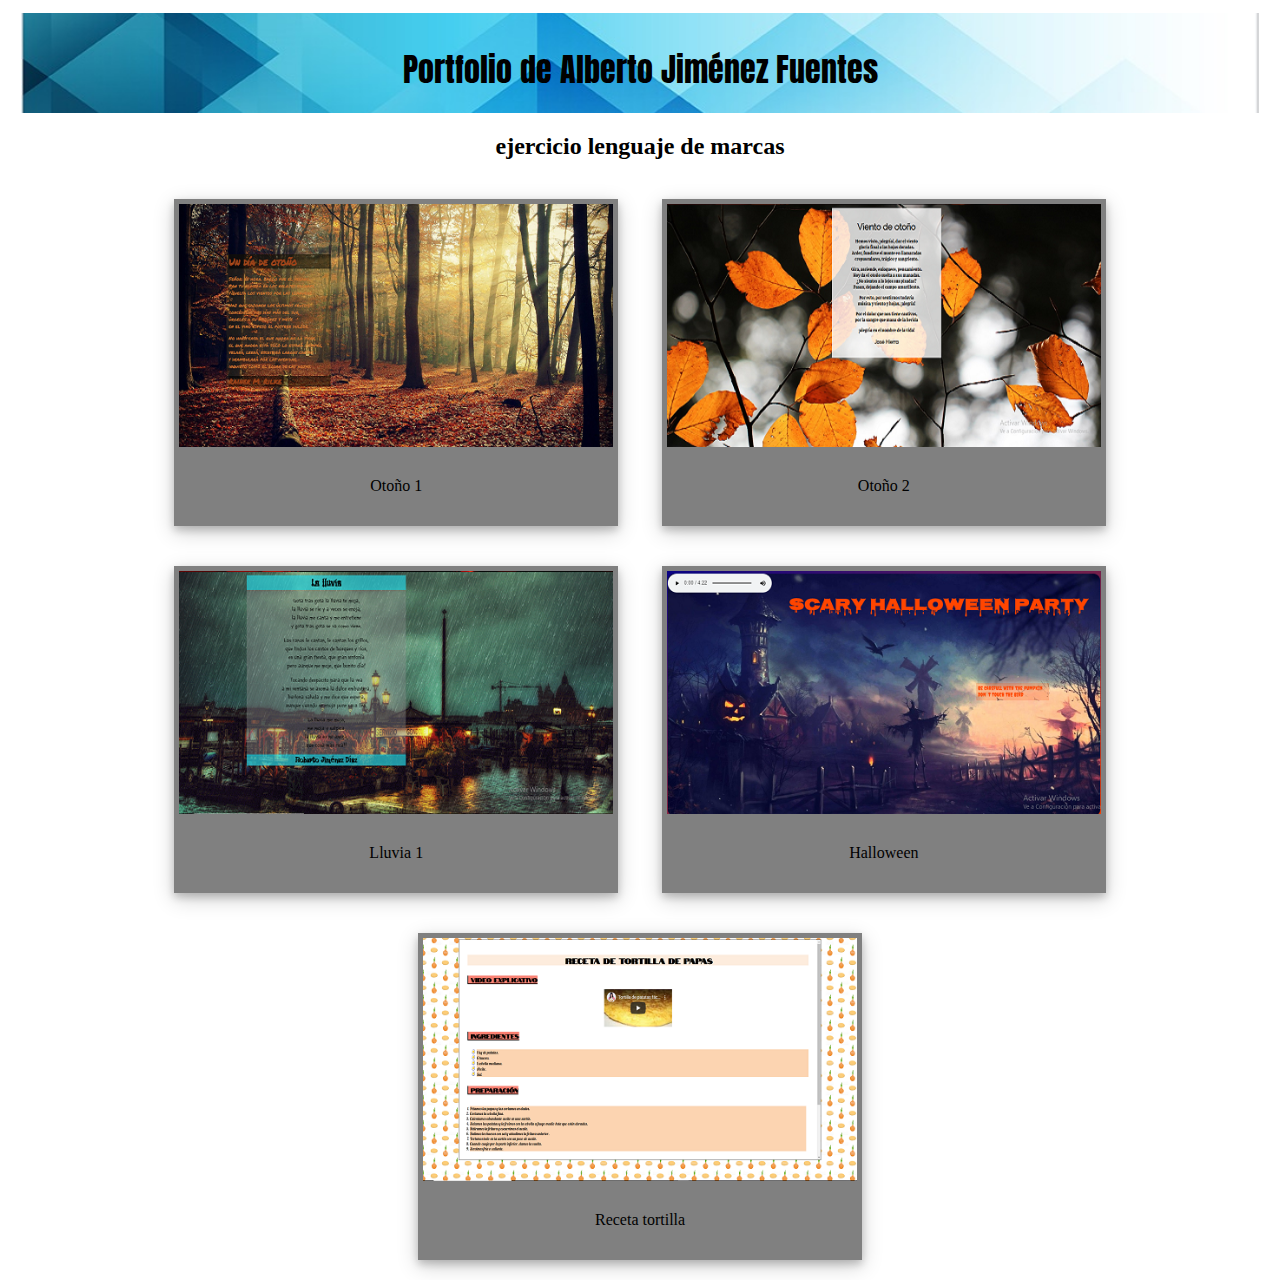
<file: index.html>
<!DOCTYPE html>
<html lang="es">
<head>
    <meta charset="UTF-8">
    <meta name="viewport" content="width=device-width, initial-scale=1.0">
    <meta http-equiv="X-UA-Compatible" content="ie=edge">
    <title>Portfolio de Alberto</title>
    <!--la hoja de estilo está fuera en otro archivo-->
    <link href="estilo-portfolio.css" rel="stylesheet">
    <link href="https://fonts.googleapis.com/css?family=Anton&display=swap" rel="stylesheet">
    
</head>
<body>
    <!--la página la maqieramos en 3 rectángulos o áreas:
    header (cabecera), main (principal), footer (pie de página)-->
    <div id=wrapper>
        <!--Aquí iria una imagen bonita o un slider (galería)
        el logo si es una empresa, y el -->
        <header>
            <div id="titulo">
                <p>Portfolio de Alberto Jiménez Fuentes</p>
            </div>
        </header>
        <!--Termina cabecera-->
        <main>
            <div id="cuerpo">
                <h2>ejercicio lenguaje de marcas</h2>
            <!--cada div de la clase polaroid muestra una foto y un texto
                    Debo tener uno por cada trabajo-->

                <div class="polaroid">
                    <a href="mi_otono/otono.html" target="_blank">
                    <img src="imagenes-portfolio/cap-otono.png" alt="5 Terre" style="width:100%"></a>
                    <div class="container">
                        <p>Otoño 1</p>
                    </div>
                </div>

                <div class="polaroid">
                    <a href="mi_otono2/Otono2.html" target="_blank">
                    <img src="imagenes-portfolio/cap-otono2.png" alt="Norther Lights" style="width:100%"></a>
                    <div class="container">
                        <p>Otoño 2</p>
                    </div>
                </div>

                <div class="polaroid">
                    <a href="mi_lluvia/index.html" target="_blank">
                    <img src="imagenes-portfolio/cap-lluvia.png" alt="página web sobre la lluvia" style="width:100%"></a>
                    <div class="container">
                        <p>Lluvia 1</p>
                    </div>
                </div>

                <div class="polaroid">
                    <a href="halloween/index.html" target="_black">
                    <img src="imagenes-portfolio/cap-halloween.png" alt="Captura pagina web halloween" style="width:100%"></a>
                    <div class="container">
                        <p>Halloween</p>
                    </div>
                </div>

                <div class="polaroid">
                    <a href="receta-tortilla-de-patatas/index.html" target="_black">
                    <img src="imagenes-portfolio/cap-receta.png" alt="Captura pagina web halloween" style="width:100%"></a>
                    <div class="container">
                        <p>Receta tortilla</p>
                    </div>
                </div>
            </div>
            
        </div>
                        </main>
            <!--Termina cuerpo-->
            <footer>
                <div id="pie">
                    
                </div>
                        
            </footer>
            <!--Termina pie de página-->
        </div>    
</body>
</html>
</file>
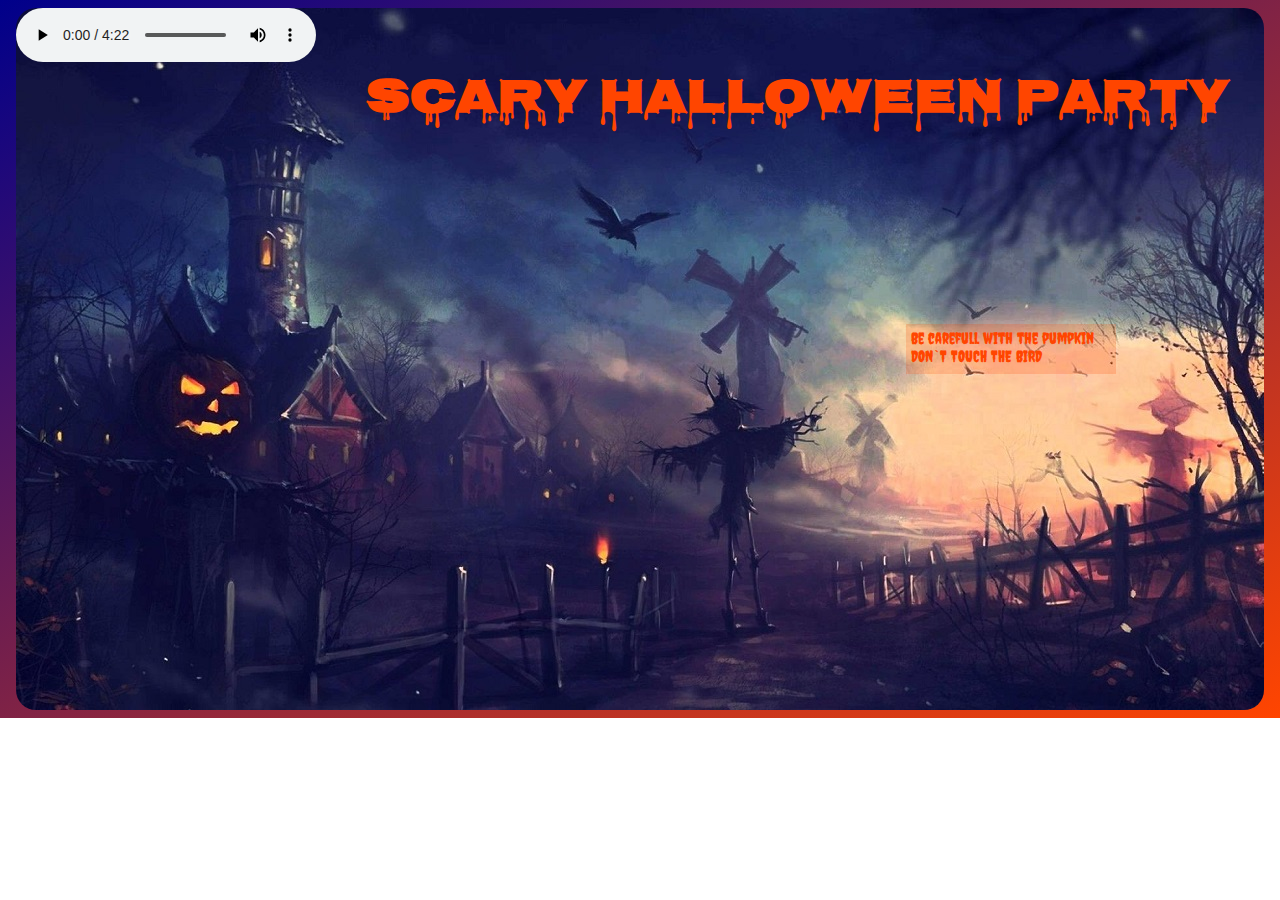
<file: halloween/index.html>
<!DOCTYPE html>
<html lang="en">
<head>
    <meta charset="UTF-8">
    <meta name="viewport" content="width=device-width, initial-scale=1.0">
    <meta http-equiv="X-UA-Compatible" content="ie=edge">
    <link rel="apple-touch-icon" sizes="60x60" href="imagenes/apple-icon-60x60.png">
    <link id="icono" rel="icon" type="image/png" sizes="32x32" href="imagenes/favicon-32x32.png">
    <title>¡QUE YA ES HALLOWEEN!</title>
    <link href="https://fonts.googleapis.com/css?family=Nosifer&display=swap" rel="stylesheet">
    <link href="https://fonts.googleapis.com/css?family=Creepster&display=swap" rel="stylesheet">
    <style>
        #icono{background-color: white;}
        body {background-image: linear-gradient(to bottom right,darkblue, orangered);
              background-repeat: no-repeat;}
        #wrapper {position: relative; /*El wrapper se mueve para centrarse*/
                  background-image: url("imagenes/fondo-pagina.jpg");
                  width: 1248px;
                  height: 702px;
                  margin: auto;
                  border-radius: 20px;
                  }
        h1 {position:absolute;/* lo que va dentro se mueve con el*/
            left:350px;
            top:20px;
            font-family: 'Nosifer', cursive;
            font-size: 300%;
            color: orangered;
        }
        #p1     {position:absolute;
                top: 300px;
                left: 890px;
                font-family: 'Creepster', cursive;
                color: orangered;
                background-color: rgba(255,69,0,0.2);
                width: 200px;
                height: 40px;
                padding: 5px;
                }
        #calabaza {position:absolute;
                    top: 325px;
                    left: 125px;
                    width: 120px;
                    height: 110px;
                    /*border:1px solid white;*/
                    }
        #pajaro {position:absolute;
                    top: 150px;
                    left: 550px;
                    width: 115px;
                    height: 90px;
                    /*border:1px solid white;*/}
        #gif1 {position:absolute;
                visibility: hidden;
                width: 1248px;
                height: 700px;}
        #gif2 {position: absolute;
                top:400px;
                left:950px;
                visibility: hidden;}
    </style>
    <script>
        function mostrar(id){
            document.getElementById(id).style.visibility="visible"
        }
        function ocultar(id){
            document.getElementById(id).style.visibility="hidden"
        }
        function sonar(id){
            document.getElementById(id).play();
        }
        function parar(id){
            document.getElementById(id).pause();
        }
    </script>
</head>
<body onkeypress="ocultar('gif1')" 
        onkeypress="parar('sonido')"
        onkeydown="ocultar('gif2')"
        onkeydown="parar('risas')">
    

    <div id="wrapper">
            <audio id="sonido">
                    <source src="sonidos/grito2.0.mp3" type="audio/mpeg">
                </audio>
                <audio id='risas'>
                    <source src="sonidos/risa.mp3" type="audio/mpeg">
                </audio>
        <h1>Scary Halloween Party</h1>
        <img id="gif1" src="imagenes/fivenight.gif" height="900">
        <audio controls>
            <source src="sonidos/musica_fondo.mp3" type="audio/mpeg">
        </audio>
        <p id="p1">
            Be carefull with the pumpkin<br>
            DON`T TOUCH THE BIRD
        </p>
        <div id="calabaza" onclick="mostrar('gif1');sonar('sonido')"></div>
        <div id="pajaro" onclick="mostrar('gif2');sonar('risas')"></div>
        <img id="gif1" src="imagenes/fivenight.gif" height="900">
        <img id="gif2" src="imagenes/gif2.gif" height="200">

    </div>
    
</body>
</html>
</file>
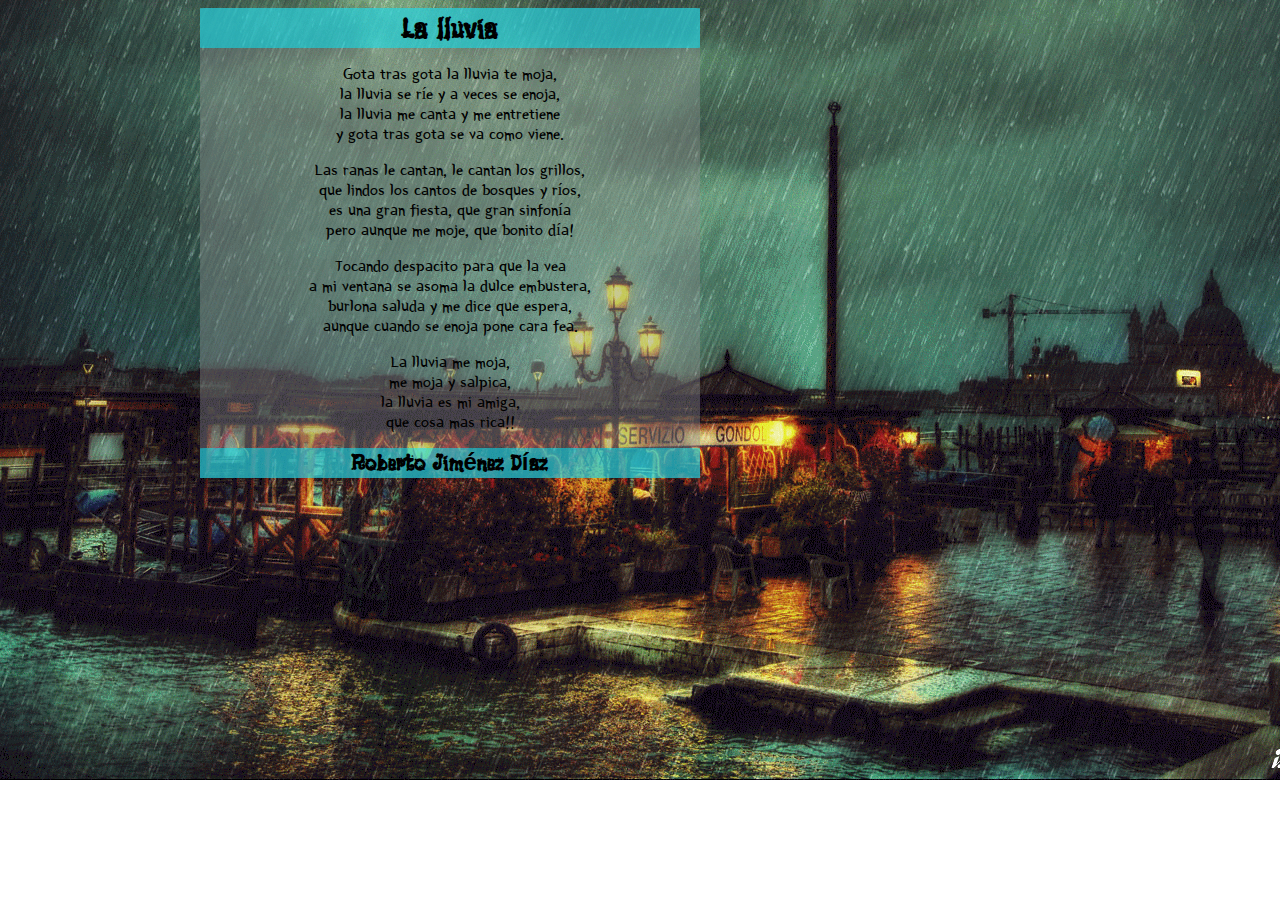
<file: mi_lluvia/index.html>
<!DOCTYPE html>
<html lang="es">
<head>
    <meta charset="UTF-8">
    <meta name="viewport" content="width=device-width, initial-scale=1.0">
    <meta http-equiv="X-UA-Compatible" content="ie=edge">
    <title>Mi lluvia</title>
    <link href="https://fonts.googleapis.com/css?family=Yeon+Sung&display=swap" rel="stylesheet">
    <link href="https://fonts.googleapis.com/css?family=Black+And+White+Picture&display=swap" rel="stylesheet">
    <style>
        body {
            background-image:url("recursos/fondo-lluvia.gif");
            background-repeat: no-repeat;
            /*background-size: 100%;*/
        }
        #wrapper {
            width: 500px;
            text-align: left;
            font-family: 'Yeon Sung', cursive;
            position: absolute;
            background-color: rgba(143, 146, 146, 0.4);
            margin-left: 15%;
            text-align: center;
        }

        h1,h2 {
            font-family: 'Black And White Picture', sans-serif;
            background-color: rgba(0, 238, 255, 0.5);
            padding-left: 10px;
            padding-right: 10px;
            text-align: center;
            width: auto;
            border-radius: 1%;
            position: relative;
            margin: auto;
        }
        @media only screen and (max-width: 500px){
            #wrapper { width: 100%;
            }
        }
            </style>
</head>
<body>
    <div id="wrapper">
        <div id="texto" >
            
            <h1>La lluvia</h1>

            <p>Gota tras gota la lluvia te moja,<br>
            la lluvia se ríe y a veces se enoja,<br>
            la lluvia me canta y me entretiene<br>
            y gota tras gota se va como viene.</p>
            
            <p>Las ranas le cantan, le cantan los grillos,<br>
            que lindos los cantos de bosques y ríos,<br>
            es una gran fiesta, que gran sinfonía<br>
            pero aunque me moje, que bonito día!</p>

            <p>Tocando despacito para que la vea <br>
            a mi ventana se asoma la dulce embustera,<br>
            burlona saluda y me dice que espera,<br>
            aunque cuando se enoja pone cara fea.</p>

            <p>La lluvia me moja,<br>
                me moja y salpica,<br>
                la lluvia es mi amiga,<br>
                que cosa mas rica!!</p>

            <h2>Roberto Jiménez Díaz</h2>
        </div>
    </div>
</body>
</html>
</file>
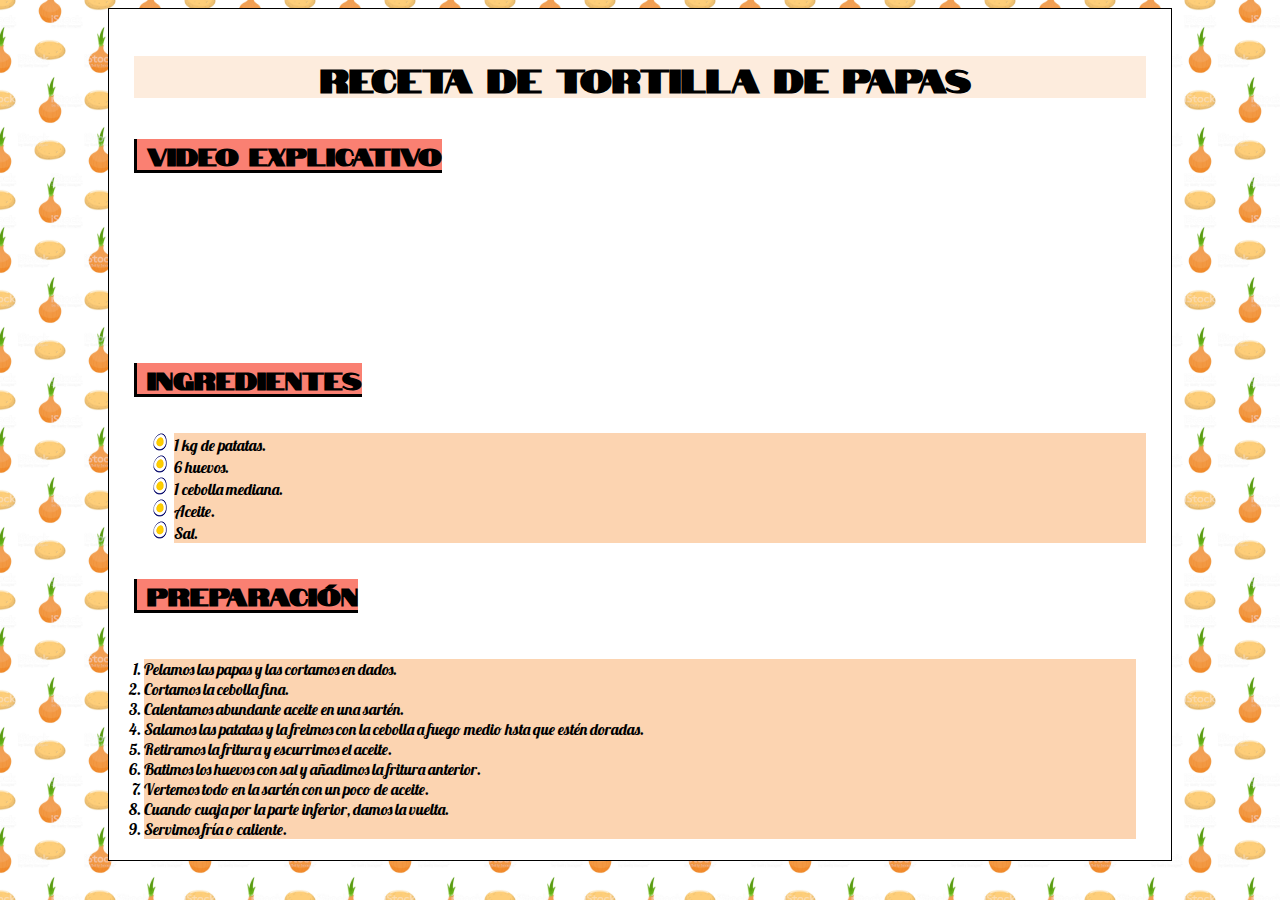
<file: receta-tortilla-de-patatas/index.html>
<!DOCTYPE html>
<html lang="es">
<head>
    <meta charset="UTF-8">
    <meta name="viewport" content="width=device-width, initial-scale=1.0">
    <meta http-equiv="X-UA-Compatible" content="ie=edge">
    <title>Receta de tortilla de patatas</title>
    <link href="recursos/estilo.css" rel="stylesheet">
    <link rel="shortcut icon" href="recursos/imagenes/favicon.ico" type="image/x-icon">
    <link rel="icon" href="recursos/imagenes/favicon.ico" type="image/x-icon">
    <link href="https://fonts.googleapis.com/css?family=Notable&display=swap" rel="stylesheet">
    <link href="https://fonts.googleapis.com/css?family=Lobster&display=swap" rel="stylesheet">
</head>
<body>
    <div id="wrapper">

        <h1>RECETA DE TORTILLA DE PAPAS</h1>
        <h2>VIDEO EXPLICATIVO</h2>
        
        <iframe src="https://www.youtube.com/embed/xeoxnv9PAxA" frameborder="0" allow="accelerometer; autoplay; encrypted-media; gyroscope; picture-in-picture" allowfullscreen></iframe>

        <h2>INGREDIENTES</h2>

        <ul>
            <li>1 kg de patatas.</li>
            <li>6 huevos.</li>
            <li>1 cebolla mediana.</li>
            <li>Aceite.</li>
            <li>Sal.</li>
        </ul>

        <h2>PREPARACIÓN</h2>

        <ol>
            <li>Pelamos las papas y las cortamos en dados.</li>
            <li>Cortamos la cebolla fina.</li>
            <li>Calentamos abundante aceite en una sartén.</li>
            <li>Salamos las patatas y la freimos con la cebolla a fuego medio hsta que estén doradas.</li>
            <li>Retiramos la fritura y escurrimos el aceite.</li>
            <li>Batimos los huevos con sal y añadimos la fritura anterior.</li>
            <li>Vertemos todo en la sartén con un poco de aceite.</li>
            <li>Cuando cuaja por la parte inferior, damos la vuelta.</li>
            <li>Servimos fría o caliente.</li>
        </ol>

        <h2>Valor nutricional</h2>

        <dl>
            <dt>Hidratos de carbono</dt>
            <dd>La patata contiene una gran cantidad de hidratos de carbono...</dd>
            <dt>Grasas</dt>
            <dd>La patata frita en aceite absorbe mucha grasa, que a pesar de no ser saturada, contribuye a que sea un plato muy calórico...</dd>
        </dl>

        <table style="width:50%">
                <tr>
                  <th>Alimento</th>
                  <th>Calorías</th>
                  <th>Proteína</th>
                  <th>Hidratos</th>
                  <th>Grasas</th>
                  <th>IG</th>
                </tr>
                <tr>
                  <td>Tortilla de patatas</td>
                  <td>217</td>
                  <td>3.9</td>
                  <td>11.8</td>
                  <td>24</td>
                  <td>N/D</td>
                </tr>
        </table>
    </div>
    
</body>
</html>
</file>
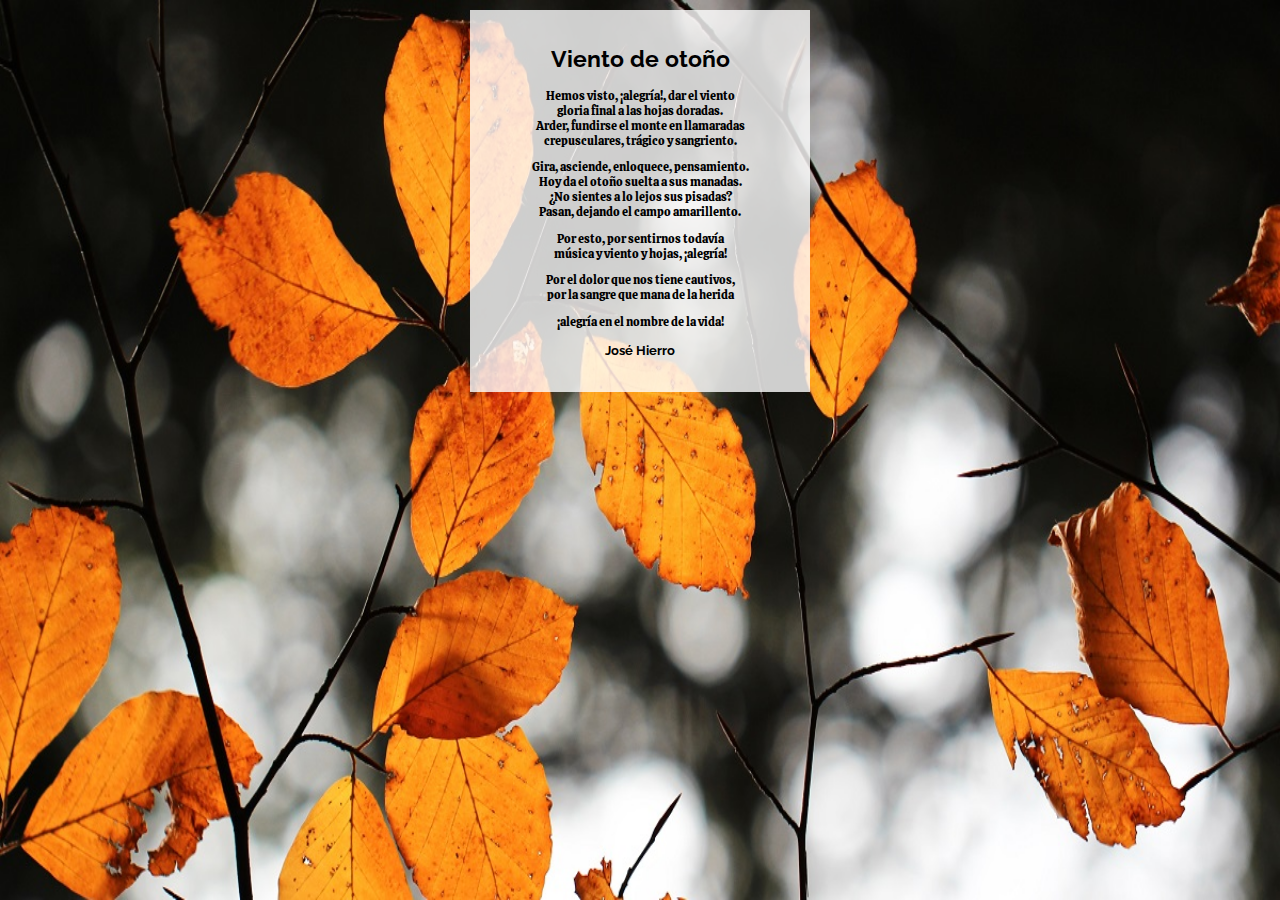
<file: mi_otono2/Otono2.html>
<!DOCTYPE html>
<html lang="es">
<head>
    <meta charset="UTF-8">
    <meta name="viewport" content="width=device-width, initial-scale=1.0">
    <meta http-equiv="X-UA-Compatible" content="ie=edge">
    <title>Poema de otoño 2</title>
    <link href="https://fonts.googleapis.com/css?family=Gloria+Hallelujah&display=swap" rel="stylesheet">
    <link href="favicon.ico">
    <link href="https://fonts.googleapis.com/css?family=Calistoga|Raleway&display=swap" rel="stylesheet">
    <style>
    body {font-family: 'Gloria Hallelujah', cursive;
        background-color: rgb(179, 173, 128);
        text-align: left;
        font-size: 0.90vw;
        background-image:url("imagenes/esaes3.jpg");
        background-repeat: no-repeat;
        /*si usamos vw y vh, la imagen se estira al ancho y alto de la ventana(body) */
        background-size: 100vw 100vh;
        /*margin:0px auto;*/
        /*padding: 20px;*/
            
    }
    
    #poema{width:300px;
            background-color: rgba(255,255,255,0.8);
            /*color: white;*/
            margin: 10px auto;
            text-align: center;
            padding: 20px;
            }

    h1,h3 {font-family: 'Raleway', sans-serif;}
    p{font-family: 'Calistoga', cursive;}
    </style>
</head>
<body>
    <div>
        <div id="poema">
        <h1>Viento de otoño</h1>

        <p>Hemos visto, ¡alegría!, dar el viento<br>
        
        gloria final a las hojas doradas.<br>
        
        Arder, fundirse el monte en llamaradas<br>
        
        crepusculares, trágico y sangriento.</p>
        
        
        <p>Gira, asciende, enloquece, pensamiento.<br>
        
        Hoy da el otoño suelta a sus manadas.<br>
        
        ¿No sientes a lo lejos sus pisadas?<br>
        
        Pasan, dejando el campo amarillento.</p>
        
        
        <p>Por esto, por sentirnos todavía<br>
        
        música y viento y hojas, ¡alegría!</p>
        
        
        <p>Por el dolor que nos tiene cautivos,<br>
        
        por la sangre que mana de la herida</p>
        
        
        <p>¡alegría en el nombre de la vida!<p>
        
        <h3>José Hierro</h3>
        </div>
    </div>  

    
</body>
</html>
</file>
<file: estilo-portfolio.css>
/*Este es el estilo de portfolio de Alberto*/

#wrapper {width: 99%;
        height: 800px;
        /*background-color: blanchedalmond;*/
        margin:1%;
        }
header {position: relative;
    /* relative para que el titulo que va dentro,
    lo puedas colocar con absolute, donde quiera*/
    background-image: url("imagenes-portfolio/portfolio.jpg");
    background-size: cover;
    /*cover adapta bien la imagen responsive
    pero la corta...*/
    background-position: center;
    /*como mi imagen tiene lo importante en el centro,
    debo poner background-position: center para que corte 
    de los lados*/
    background-repeat: no-repeat;
    height: 100px;
    width: 99%;
}
#titulo {position: absolute;
        font-family: 'Anton', sans-serif;
        top:0;
        width: 100%;
        font-size: 2em;
        text-align: center;
        /*OJO, RARO: para que el navegador calcule bien
        el centro donde poner el título, hay que
        indicarle estas cuatro cosas:*/
        left:0;
        right: 0;
        margin-left: auto;
        margin-right: auto;
}
#cuerpo {width: 99%;
        height: 800px;
        /*background-color: white;*/
        text-align: center;
        }

div.polaroid {
        width: 35%;
        background-color: gray;
        box-shadow: 0 4px 8px 0 rgba(0, 0, 0, 0.2), 0 6px 20px 0 rgba(0, 0, 0, 0.19);
        margin-bottom: 10%;
        display: inline-block;
        padding: 5px;
        margin: 20px;}      
div.container {
            text-align: center;
            padding: 10px 20px;}
</file>
<file: receta-tortilla-de-patatas/recursos/estilo.css>
/*Este es el estilo de mi receta*/

body {
    background-image: url("imagenes/fondo-body.jpg");
    background-size: 200px 200px;
    padding:0;
}
#wrapper {
    width: 80%;
    height: 800px;
    background-color: rgba(244,162,86,0.2);
    margin: auto;
    padding: 2vw;
    border: 1px solid black;
    background-color: white;
    /*background-image: url("imagenes/fondo-wrapper.jpg");*/
    background-size: 25%;
    overflow: auto;
    font-family: 'Lobster', cursive;
}
h1 {
    text-align: center;
    background-color: rgba(244,162,86,0.2);    
}
h2 {background-color: salmon;
    border-left: 3px solid black;
    border-bottom:3px solid black;
    display: inline-block ;
}

h1,h2 {font-family: 'Notable', sans-serif;
        padding-left: 10px;
        }

table, th, td {border: 3px solid red;
                border-collapse: collapse;
                background-color: rgba(249, 169, 100, 0.5);
                text-align: center;
                font-size: 1.1em;
                }
                tr:hover{background-color: violet;}
li  {background-color: rgba(249, 169, 100, 0.5);
    width: auto;
    }
    ol{padding: 10PX;}
ul {
    list-style-image: url("imagenes/huevo-icono-.png");
}
dt{font-weight: bold;
    font-size: 10;}
    
iframe {display: block;
margin: auto;}
/* vamos a utilizar un recurso llamado media query
se trata de incluir una especie de "if" y una condicion
para que cambie algo en el estilo cuando tenga una 
pantalla pequeña*/

@media only screen and(max-width:500px) {
    #wrapper {width:100%}
    iframe {height: 400px;
        width: 300px;}
}
</file>
